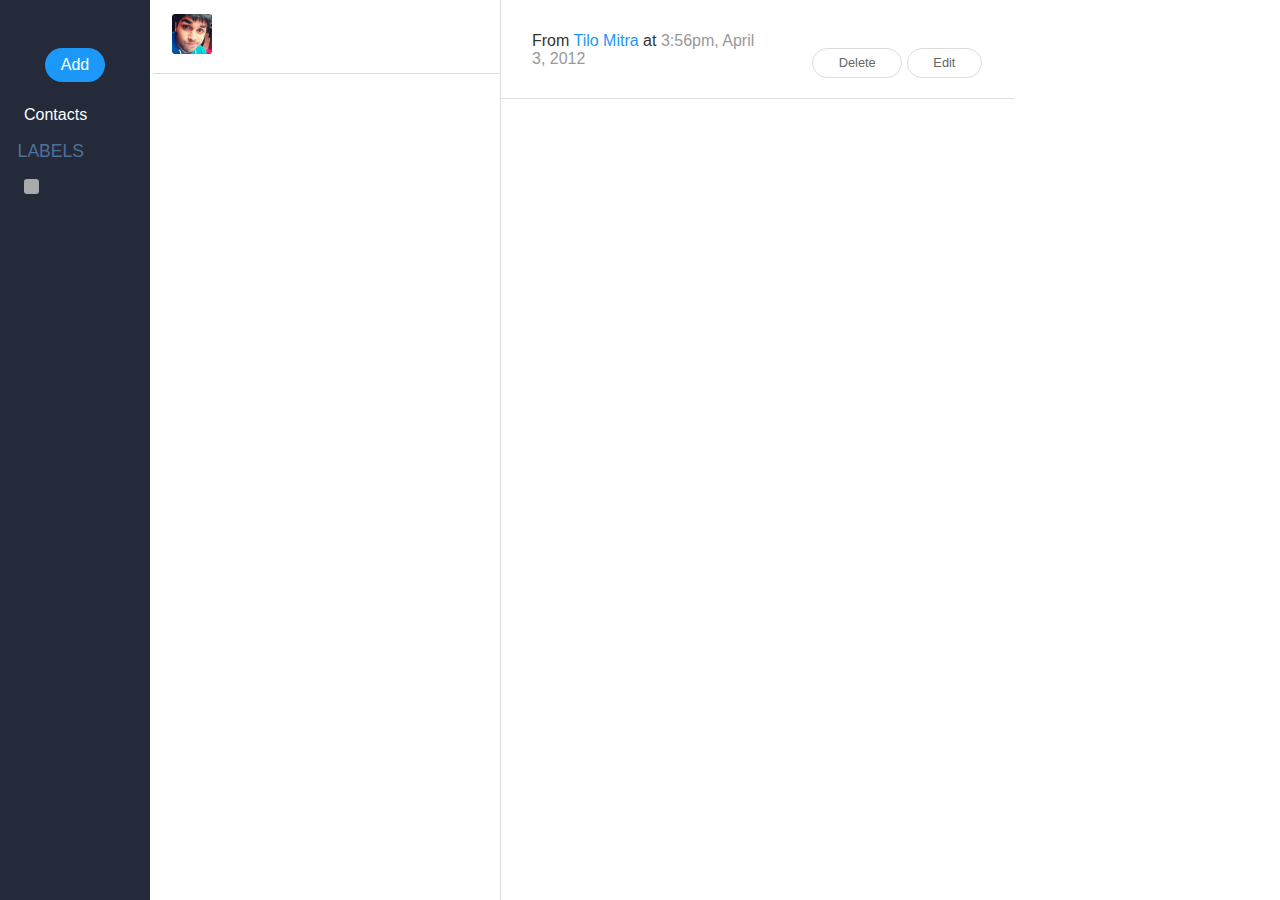
<file: client/src/main/webapp/pages/index.html>
<!DOCTYPE html>
<html>
    <head>
        <title></title>
        <meta http-equiv="Content-Type" content="text/html; charset=UTF-8">
        <meta name="viewport" content="width=device-width, initial-scale=1">
        <link href="css/pure-release-0.6.0/pure-min.css" rel="stylesheet" type="text/css"/>
        <!--[if lte IE 8]>
    <link rel="stylesheet" href="css/layouts/email-old-ie.css">
<![endif]-->
        <!--[if gt IE 8]><!-->
        <link rel="stylesheet" href="css/layouts/email.css">
        <!--<![endif]-->
    </head>
    <body>
        <div id="layout" class="content pure-g">
            <div id="nav" class="pure-u">
                <a href="#" class="nav-menu-button">Menu</a>

                <div class="nav-inner">
                    <button class="primary-button pure-button" data-bind="click: addNew">Add</button>

                    <div class="pure-menu">
                        <ul class="pure-menu-list">
                            <li class="pure-menu-item"><a href="#" class="pure-menu-link">Contacts <span class="email-count" data-bind="text: '('+contacts().length+')'"></span></a></li>
                            <li class="pure-menu-heading">Labels</li>
                            <!-- ko foreach: filters -->
                            <li class="pure-menu-item"><a href="#" class="pure-menu-link" data-bind="click: $root.toggleFilter"><span class="email-label-personal" data-bind="css: {selected : active}"></span><!-- ko , text: term --><!-- /ko --></a></li>
                            <!-- /ko -->
                        </ul>
                    </div>
                </div>
            </div>
            <div id="list" class="pure-u-1" data-bind="foreach: filtered">
                <div class="email-item pure-g" data-bind="click: $root.select, css: {'email-item-selected': $data===$root.selected()}">
                    <div class="pure-u">
                        <img class="email-avatar" alt="Tilo Mitra&#x27;s avatar" height="64" width="64" src="img/common/tilo-avatar.png">
                    </div>

                    <div class="pure-u-3-4">
                        <h5 class="email-name" data-bind="text: fullName"></h5>
                        <!-- ko with: address-->
                        <h4 class="email-subject" data-bind="text: street"></h4>
                        <p class="email-desc" data-bind="text: town">

                        </p>
                        <!-- /ko -->
                    </div>
                </div>
            </div>

            <div id="main" class="pure-u-1">
                <div class="email-content" data-bind="with: selected">
                    <div class="email-content-header pure-g">
                        <div class="pure-u-1-2">
                            <h1 class="email-content-title" data-bind="text:fullName"></h1>
                            <p class="email-content-subtitle">
                                From <a>Tilo Mitra</a> at <span>3:56pm, April 3, 2012</span>
                            </p>

                        </div>

                        <div class="email-content-controls pure-u-1-2">
                            <button class="secondary-button pure-button" data-bind="click: $root.delete">Delete</button>
                            <button class="secondary-button pure-button" data-bind="click: $root.edit">Edit</button>
                        </div>
                    </div>
                    <div class="email-content-body" >
                        <!-- ko ifnot: $root.edited -->
                        <div data-bind="template: { name: 'view-template', data: $data }"></div>
                        <!-- /ko -->
                        <!-- ko if: $root.edited -->
                        <div data-bind="template: { name: 'edit-template', data: $root.edited }"></div>
                        <!-- /ko -->
                    </div>
                </div>
            </div>
        </div>
        <!-- ${browser.bootstrap} -->
    </body>
</html>
</file>
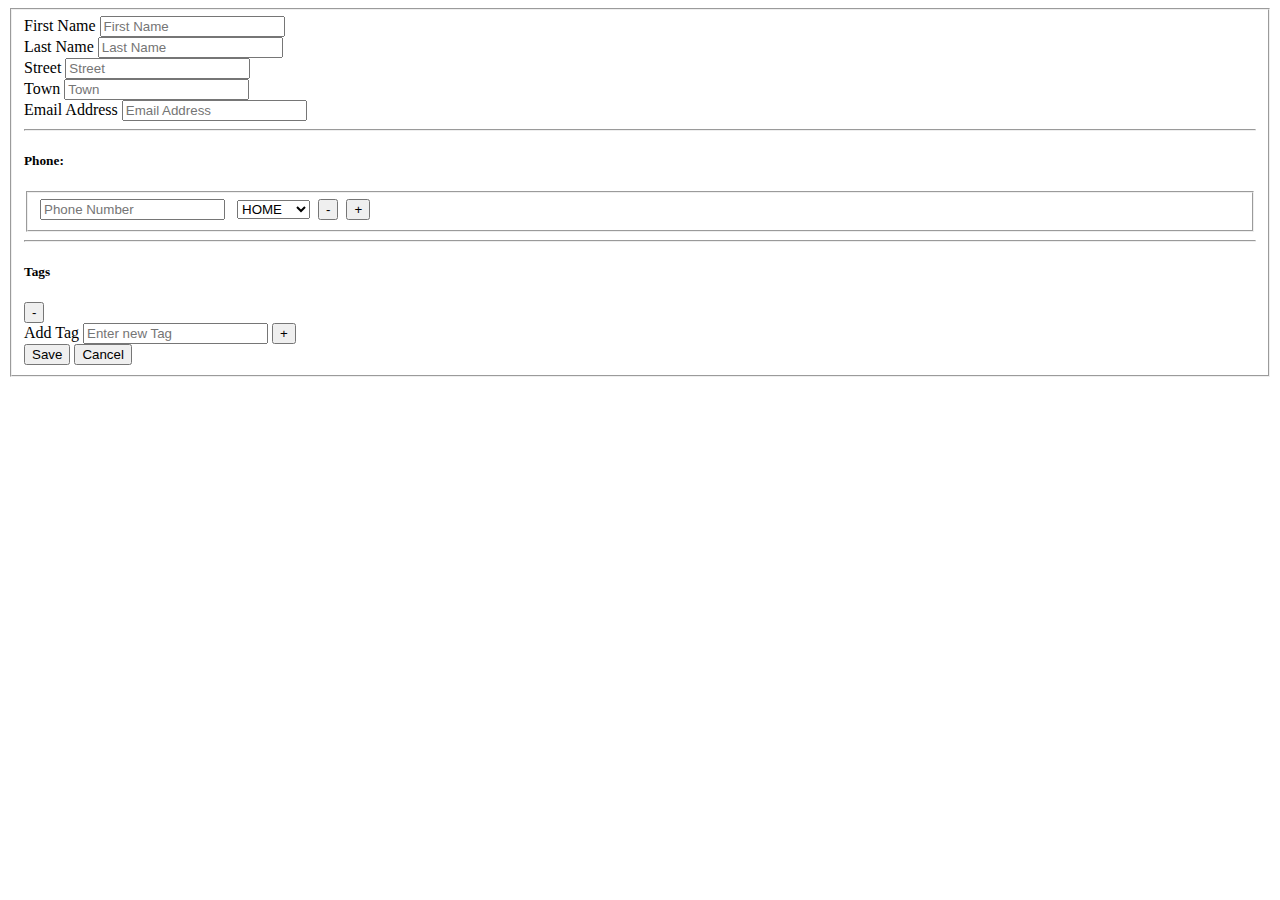
<file: client/src/main/webapp/pages/edit-template.html>
<html><form class="pure-form pure-form-aligned">
        <fieldset>
            <div class="pure-control-group">
                <label for="first-name">First Name</label>
                <input id="first-name" type="text" placeholder="First Name" data-bind="textInput: firstName">
            </div>

            <div class="pure-control-group">
                <label for="last-name">Last Name</label>
                <input id="last-name" type="text" placeholder="Last Name" data-bind="textInput: lastName">
            </div>

            <!-- ko with: address -->
            <div class="pure-control-group">
                <label for="street">Street</label>
                <input id="street" type="text" placeholder="Street" data-bind="textInput: street">
            </div>
            <div class="pure-control-group">
                <label for="town">Town</label>
                <input id="town" type="text" placeholder="Town" data-bind="textInput: town">
            </div>

            <!-- /ko -->

            <div class="pure-control-group">
                <label for="email">Email Address</label>
                <input id="email" type="email" placeholder="Email Address" data-bind="textInput: email">
            </div>
            <hr>
            <div > <h5>Phone:</h5>
                <!-- ko foreach: phones -->
                <form class="pure-form">
                    <fieldset>
                        <div class="pure-g">

                            <input id="number" type="text" placeholder="Phone Number" data-bind="textInput: number">

                            &nbsp;
                            <select id="phone-type" data-bind="value: type">
                                <option>HOME</option>
                                <option>WORK</option>
                                <option>MOBILE</option>
                            </select>
                            &nbsp;<button class="pure-button pure-button-primary" data-bind="click: $root.removePhoneEdited">-</button>
                            &nbsp;<button class="pure-button pure-button-primary" data-bind="click: $root.addPhoneEdited">+</button>
                            <br/>
                            <div class="warning" data-bind="text: validate"></div>       

                        </div>
                    </fieldset>
                </form>
                <!-- /ko -->          
            </div>  
            <hr>
            <h5>Tags</h5>
            <!-- ko foreach: tags -->
            <div class="pure-control-group">
                <span data-bind="text: $data"></span>
                <button class="pure-button pure-button-primary" data-bind="click: $parent.removeTag">-</button>
            </div>
            <!-- /ko --> 
            <div class="pure-control-group">
                <label for="tag">Add Tag</label>
                <input id="tag" type="text" placeholder="Enter new Tag" data-bind="textInput: input">
                <button class="pure-button pure-button-primary" data-bind="click: $parent.addTag">+</button>
            </div>
            <div class="pure-controls">
                <button type="submit" class="pure-button pure-button-primary" data-bind="click: $root.commit">Save</button>
                <button type="submit" class="pure-button pure-button-primary" data-bind="click: $root.cancel">Cancel</button>
            </div>                
        </fieldset>
    </form>
    <div data-bind="text: $root.message">
    </div>
</html>
</file>
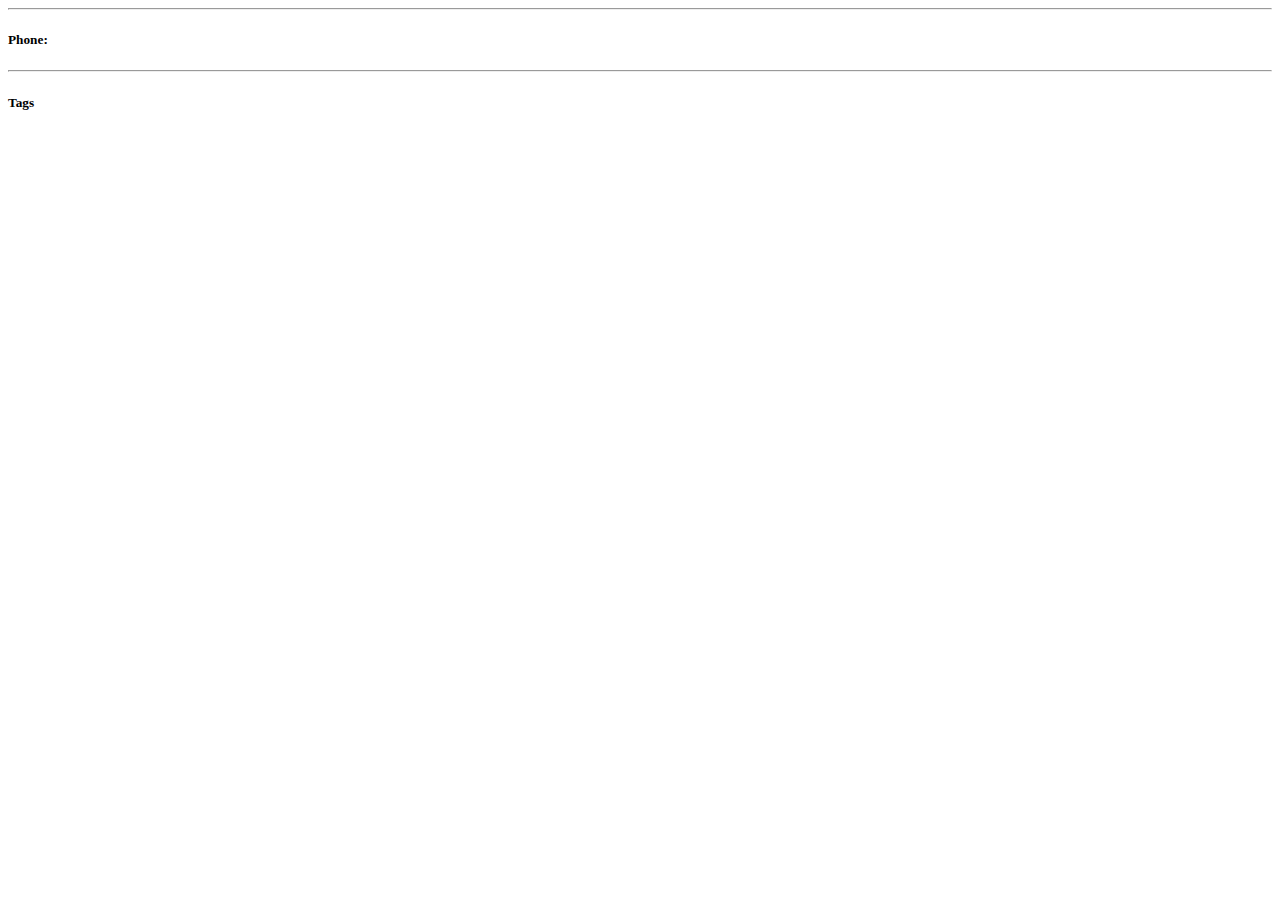
<file: client/src/main/webapp/pages/view-template.html>
<html>

    <!-- ko with: address -->
    <div class="pure-control-group">
        <span id="street"  data-bind="text: street"></span>
    </div>
    <div class="pure-control-group">
        <span id="town"  data-bind="text: town"></span>
    </div>

    <!-- /ko -->

    <div class="pure-control-group">
        <span id="email" data-bind="text: email"></span>
    </div>
    <hr>
    <div > 
        <h5>Phone:</h5>
        <!-- ko foreach: phones -->
        <div>
            <span id="phone-type" data-bind="text: type"></span>
            <span id="number" type="text" placeholder="Phone Number" data-bind="text: number"></span>
        </div>

        <!-- /ko -->          
    </div>  
    <hr>
    <h5>Tags</h5>
    <!-- ko foreach: tags -->
    <div >
        <span data-bind="text: $data"></span>
    </div>
    <!-- /ko -->              
</html>
</file>
<file: client/src/main/webapp/pages/css/layouts/email-old-ie.css>
/*
 * -- BASE STYLES --
 * Most of these are inherited from Base, but I want to change a few.
 */

body {
    color: #333;
}

a {
    text-decoration: none;
    color: #1b98f8;
}

/*
 * -- HELPER STYLES --
 * Over-riding some of the .pure-button styles to make my buttons look unique
 */

.primary-button,
.secondary-button {
    -webkit-box-shadow: none;
    -moz-box-shadow: none;
    box-shadow: none;
    border-radius: 20px;
}

.primary-button {
    color: #fff;
    background: #1b98f8;
    margin: 1em 0;
}

.secondary-button {
    background: #fff;
    border: 1px solid #ddd;
    color: #666;
    padding: 0.5em 2em;
    font-size: 80%;
}

/*
 * -- LAYOUT STYLES --
 * This layout consists of three main elements, `#nav` (navigation bar), `#list` (email list), and `#main` (email content). All 3 elements are within `#layout`
 */

#layout,
#nav,
#list,
#main {
    margin: 0;
    padding: 0;
}

/* Make the navigation 100% width on phones */

#nav {
    width: 100%;
    height: 40px;
    position: relative;
    background: rgb(37, 42, 58);
    text-align: center;
}

/* Show the "Menu" button on phones */

#nav .nav-menu-button {
    display: block;
    top: 0.5em;
    right: 0.5em;
    position: absolute;
}

/* When "Menu" is clicked, the navbar should be 80% height */

#nav.active {
    height: 80%;
}

/* Don't show the navigation items... */

.nav-inner {
    display: none;
}

/* ...until the "Menu" button is clicked */

#nav.active .nav-inner {
    display: block;
    padding: 2em 0;
}

/*
 * -- NAV BAR STYLES --
 * Styling the default .pure-menu to look a little more unique.
 */

#nav .pure-menu {
    background: transparent;
    border: none;
    text-align: left;
}

#nav .pure-menu-link:hover,
#nav .pure-menu-link:focus {
    background: rgb(55, 60, 90);
}

#nav .pure-menu-link {
    color: #fff;
    margin-left: 0.5em;
}

#nav .pure-menu-heading {
    border-bottom: none;
    font-size: 110%;
    color: rgb(75, 113, 151);
}

/*
 * -- EMAIL STYLES --
 * Styles relevant to the email messages, labels, counts, and more.
 */

.email-count {
    color: rgb(75, 113, 151);
}

.email-label-personal,
.email-label-work,
.email-label-travel {
    width: 15px;
    height: 15px;
    display: inline-block;
    margin-right: 0.5em;
    border-radius: 3px;
}

.email-label-personal {
    background: #ffc94c;
}

.email-label-work {
    background: #41ccb4;
}

.email-label-travel {
    background: #40c365;
}

/* Email Item Styles */

.email-item {
    padding: 0.9em 1em;
    border-bottom: 1px solid #ddd;
    border-left: 6px solid transparent;
}

.email-avatar {
    border-radius: 3px;
    margin-right: 0.5em;
}

.email-name,
.email-subject {
    margin: 0;
}

.email-name {
    text-transform: uppercase;
    color: #999;
}

.email-desc {
    font-size: 80%;
    margin: 0.4em 0;
}

.email-item-selected {
    background: #eee;
}

.email-item-unread {
    border-left: 6px solid #1b98f8;
}

/* Email Content Styles */

.email-content-header,
.email-content-body,
.email-content-footer {
    padding: 1em 2em;
}

.email-content-header {
    border-bottom: 1px solid #ddd;
}

.email-content-title {
    margin: 0.5em 0 0;
}

.email-content-subtitle {
    font-size: 1em;
    margin: 0;
    font-weight: normal;
}

.email-content-subtitle span {
    color: #999;
}

.email-content-controls {
    margin-top: 2em;
    text-align: right;
}

.email-content-controls .secondary-button {
    margin-bottom: 0.3em;
}

.email-avatar {
    width: 40px;
    height: 40px;
}

/*
 * -- TABLET (AND UP) MEDIA QUERIES --
 * On tablets and other medium-sized devices, we want to customize some
 * of the mobile styles.
 */

/* Move the layout over so we can fit the nav + list in on the left */

#layout {
    padding-left: 500px;
    /* "left col (nav + list)" width */
    position: relative;
}

/* These are position:fixed; elements that will be in the left 500px of the screen */

#nav,
#list {
    position: fixed;
    top: 0;
    bottom: 0;
    overflow: auto;
}

#nav {
    margin-left: -500px;
    /* "left col (nav + list)" width */
    width: 150px;
    height: 100%;
}

/* Show the menu items on the larger screen */

.nav-inner {
    display: block;
    padding: 2em 0;
}

/* Hide the "Menu" button on larger screens */

#nav .nav-menu-button {
    display: none;
}

#list {
    margin-left: -350px;
    width: 100%;
    height: 33%;
    border-bottom: 1px solid #ddd;
}

#main {
    position: fixed;
    top: 33%;
    right: 0;
    bottom: 0;
    left: 150px;
    overflow: auto;
    width: auto;
    /* so that it's not 100% */
}

/*
 * -- DESKTOP (AND UP) MEDIA QUERIES --
 * On desktops and other large-sized devices, we want to customize some
 * of the mobile styles.
 */

/* This will take up the entire height, and be a little thinner */

#list {
    margin-left: -350px;
    width: 350px;
    height: 100%;
    border-right: 1px solid #ddd;
}

/* This will now take up it's own column, so don't need position: fixed; */

#main {
    position: static;
    margin: 0;
    padding: 0;
}
</file>
<file: client/src/main/webapp/pages/css/layouts/email.css>
/*
 * -- BASE STYLES --
 * Most of these are inherited from Base, but I want to change a few.
 */
body {
    color: #333;
}



a {
    text-decoration: none;
    color: #1b98f8;
}


/*
 * -- HELPER STYLES --
 * Over-riding some of the .pure-button styles to make my buttons look unique
 */
.primary-button,
.secondary-button {
    -webkit-box-shadow: none;
    -moz-box-shadow: none;
    box-shadow: none;
    border-radius: 20px;
}
.primary-button {
    color: #fff;
    background: #1b98f8;
    margin: 1em 0;
}
.secondary-button {
    background: #fff;
    border: 1px solid #ddd;
    color: #666;
    padding: 0.5em 2em;
    font-size: 80%;
}

/*
 * -- LAYOUT STYLES --
 * This layout consists of three main elements, `#nav` (navigation bar), `#list` (email list), and `#main` (email content). All 3 elements are within `#layout`
 */
#layout, #nav, #list, #main {
    margin: 0;
    padding: 0;
}

/* Make the navigation 100% width on phones */
#nav {
    width: 100%;
    height: 40px;
    position: relative;
    background: rgb(37, 42, 58);
    text-align: center;
}
/* Show the "Menu" button on phones */
#nav .nav-menu-button {
    display: block;
    top: 0.5em;
    right: 0.5em;
    position: absolute;
}

/* When "Menu" is clicked, the navbar should be 80% height */
#nav.active {
    height: 80%;
}
/* Don't show the navigation items... */
.nav-inner {
    display: none;
}

/* ...until the "Menu" button is clicked */
#nav.active .nav-inner {
    display: block;
    padding: 2em 0;
}


/*
 * -- NAV BAR STYLES --
 * Styling the default .pure-menu to look a little more unique.
 */
#nav .pure-menu {
    background: transparent;
    border: none;
    text-align: left;
}
    #nav .pure-menu-link:hover,
    #nav .pure-menu-link:focus {
        background: rgb(55, 60, 90);
    }
    #nav .pure-menu-link {
        color: #fff;
        margin-left: 0.5em;
    }
    #nav .pure-menu-heading {
        border-bottom: none;
        font-size:110%;
        color: rgb(75, 113, 151);
    }


/*
 * -- EMAIL STYLES --
 * Styles relevant to the email messages, labels, counts, and more.
 */
.email-count {
    color: rgb(75, 113, 151);
}

.email-label-personal,
.email-label-work,
.email-label-travel {
    width: 15px;
    height: 15px;
    display: inline-block;
    margin-right: 0.5em;
    border-radius: 3px;
}
.email-label-personal {
    background: #aaaaaa;
}
.email-label-personal.selected {
    background: #ffc94c;
}

.email-label-work {
    background: #41ccb4;
}
.email-label-travel {
    background: #40c365;
}


/* Email Item Styles */
.email-item {
    padding: 0.9em 1em;
    border-bottom: 1px solid #ddd;
    border-left: 6px solid transparent;
}
    .email-avatar {
        border-radius: 3px;
        margin-right: 0.5em;
    }
    .email-name,
    .email-subject {
        margin: 0;
    }
    .email-name {
        text-transform: uppercase;
        color: #999;
    }
    .email-desc {
        font-size: 80%;
        margin: 0.4em 0;
    }

.email-item-selected {
    background: #eee;
}
.email-item-unread {
    border-left: 6px solid #1b98f8;
}

/* Email Content Styles */
.email-content-header, .email-content-body, .email-content-footer {
    padding: 1em 2em;
}
    .email-content-header {
        border-bottom: 1px solid #ddd;
    }

        .email-content-title {
            margin: 0.5em 0 0;
        }
        .email-content-subtitle {
            font-size: 1em;
            margin: 0;
            font-weight: normal;
        }
            .email-content-subtitle span {
                color: #999;
            }
    .email-content-controls {
        margin-top: 2em;
        text-align: right;
    }
        .email-content-controls .secondary-button {
            margin-bottom: 0.3em;
        }

    .email-avatar {
        width: 40px;
        height: 40px;
    }


/*
 * -- TABLET (AND UP) MEDIA QUERIES --
 * On tablets and other medium-sized devices, we want to customize some
 * of the mobile styles.
 */
@media (min-width: 40em) {

    /* Move the layout over so we can fit the nav + list in on the left */
    #layout {
        padding-left:500px; /* "left col (nav + list)" width */
        position: relative;
    }

    /* These are position:fixed; elements that will be in the left 500px of the screen */
    #nav, #list {
        position: fixed;
        top: 0;
        bottom: 0;
        overflow: auto;
    }
    #nav {
        margin-left:-500px; /* "left col (nav + list)" width */
        width:150px;
        height: 100%;
    }

    /* Show the menu items on the larger screen */
    .nav-inner {
        display: block;
        padding: 2em 0;
    }

    /* Hide the "Menu" button on larger screens */
    #nav .nav-menu-button {
        display: none;
    }

    #list {
        margin-left: -350px;
        width: 100%;
        height: 33%;
        border-bottom: 1px solid #ddd;
    }

    #main {
        position: fixed;
        top: 33%;
        right: 0;
        bottom: 0;
        left: 150px;
        overflow: auto;
        width: auto; /* so that it's not 100% */
    }

}

/*
 * -- DESKTOP (AND UP) MEDIA QUERIES --
 * On desktops and other large-sized devices, we want to customize some
 * of the mobile styles.
 */
@media (min-width: 60em) {

    /* This will take up the entire height, and be a little thinner */
    #list {
        margin-left: -350px;
        width:350px;
        height: 100%;
        border-right: 1px solid #ddd;
    }

    /* This will now take up it's own column, so don't need position: fixed; */
    #main {
        position: static;
        margin: 0;
        padding: 0;
    }
}
</file>
